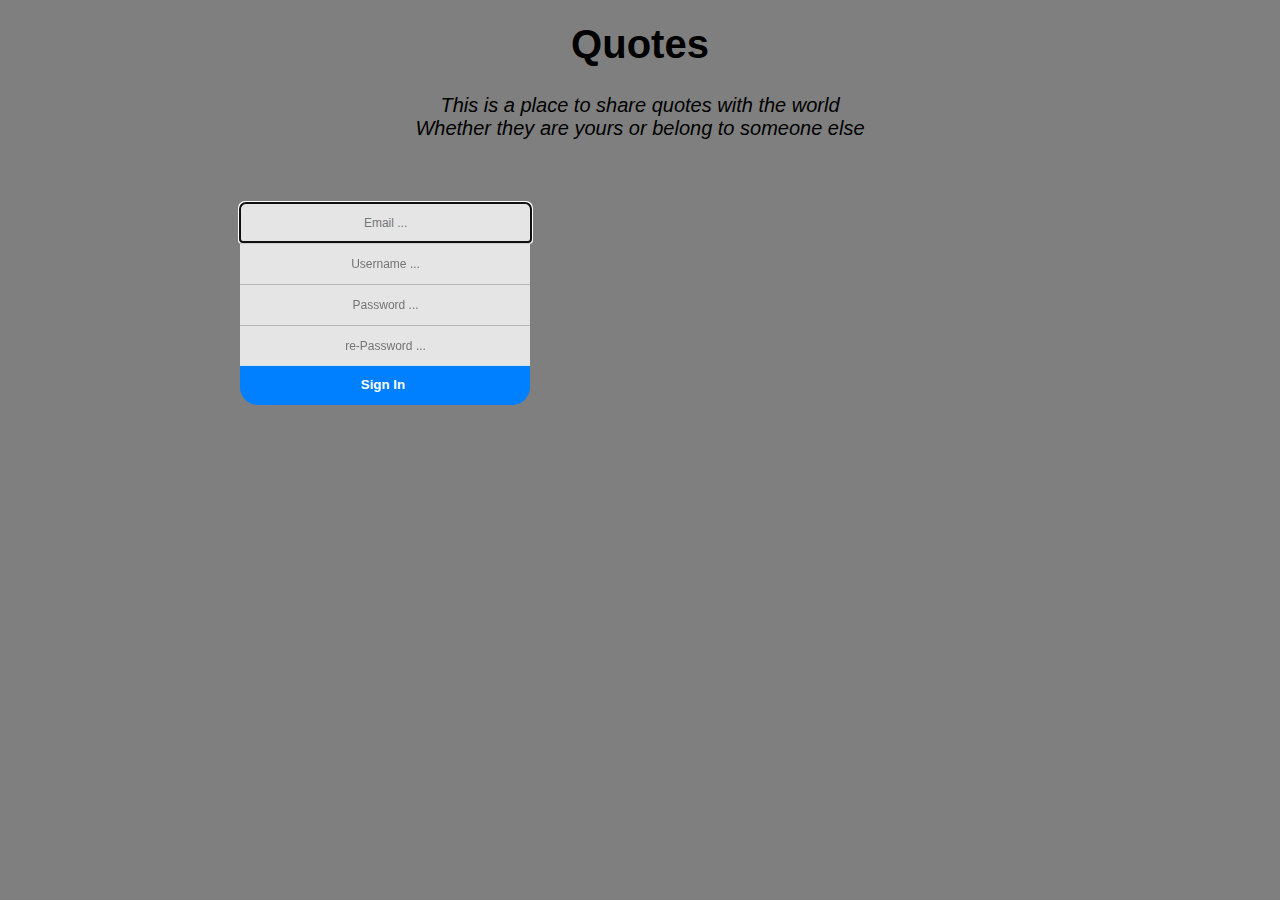
<file: signup.html>
<!DOCTYPE html>
<html>
<head>
	<link rel="stylesheet" type="text/css" href="css/main.css">
    <link rel="stylesheet" type="text/css" href="css/960.css">
    <link rel="stylesheet" type="text/css" href="css/login.css">
    <style></style>
	<title>Sign up - Quotes</title>
</head>
<body>
   <div class="container_16">
       <!-- ==================| BEGIN LOGO |================== -->
    <div class="logo grid_16 " align="center">
      <h1> Quotes </h1>
      <p> 
        <em>
          This is a place to share quotes with the world <br> 
          Whether they are yours or belong to someone else 
        </em>
      </p>
      <br>
    </div>
    <!-- ==================| END LOGO |================== -->

    <div class=" sign-up grid_16">
          <form class="forms"  method="POST">
             <div class="login-info">
                        <div class="group_form">
                            <input class="form_control" type="text" name="email" id="email" autofocus placeholder="Email ..." required >
                        </div>
                        <div class="group_form has-border">
                        <input class="form_control" type="text" name="usernm" id="usrname" autofocus placeholder="Username ..." required >
                        </div>
                        <div class="group_form has-border" >
                            <input class="form_control" type="Password" name="passwrd" id="Password" placeholder="Password ..." required>
                        </div>
                        <div class="group_form has-border" >
                            <input class="form_control" type="Password" name="re-passwrd" id="re-Password" placeholder="re-Password ..." required>
                        </div>
             </div>
            
             <input  class="buttons no-gap" type="submit" name="submit" value="Sign In" >

          </form>

      </div>
  
   </div>
</body>
</html>
</file>
<file: css/main.css>
body {
	background-color: #D7DBDD;
	font-family: sans-serif;
}
.container_16{
	margin-top: 10px;
}

.logo {
	font-size: 20px;
}

.left {
	margin-left: 20%;
}
/*customizing that list on the bottom */
.right {
	margin-right: 30%;
    margin-top: 10px; 
    text-align: center;	
}
.right a{
    text-decoration : none ;
}
.right ul {
    list-style-type: none ; 
}
.right li{
    display: inline;
}
/*enf of that list customization*/
.center {
	margin-right: 20%;
	margin-left: 20%;
	margin-top: 10%;
	margin-bottom: 10%;
}

table {
	width: 60%;
	margin-right: 20%;
	margin-left: 20%;
}

#main-bar {
	padding-top: 2%;
	padding-bottom: 2%;	
	min-height: 110%;
	background-color: #0ffcc0;
}
/***********************************/
/*********** Blockquotes ***********/
/***********************************/

 blockquote p:before{
	content: '"';
	font-size: 20px;
}
 blockquote p:after{
	content: '"';
	font-size: 20px;
}
	
/***********************************/
/*************** END ***************/
/***********************************/
.post {
	border-radius: 4px;
	border-style: none;
    margin-top : 20px;
    background-color: white;
 
}

.header {
	font-size: 20px;
    font-family: sans-serif;
 }

/***********************************/
/************* Pictures ************/
/***********************************/
.picture img{
	border: solid 2px black;
	margin-top: 5px;
	border-radius: 50%;
	width: 70px;
	height: 70px;
	}
.picture img:hover {
	border: solid 2px grey;
	cursor: pointer;
}
.picture a{
	font-size: 15px;
	text-transform: uppercase;
	font-weight: bold;
	text-decoration: none;
	color:black;
}
.picture a:hover{
	color: grey;
	cursor: pointer;
}
/***********************************/
/*************** END ***************/
/***********************************/
.logo h1{
	margin-top: 12px;
}
.header a{
	font-weight: bold;
	font-family: sans-serif;
	color: white;	
}
.header a:hover{
	 color: grey;
	 text-decoration: underline;

}
/***********************************/
/************** inputs *************/
/***********************************/

.btn-search , .input-group{
	height: 30px;
	border-radius: 3px;
	border:none;
}
.btn-search {
	width: 100px;
	margin-left: 0%;
	background: #212F3C;
	color: #E1E1E1;
	border-top-right-radius: 5px;
	border-bottom-right-radius: 5px;
	border-top-left-radius: 0px;
	border-bottom-left-radius: 0px;
	margin-left: -10px;
}
.btn-search:hover {
	background: #ECF0F1;
	border-left: none;
	color: black;
	cursor: pointer;
	}
.input-group{
	border-top-left-radius: 5px;
	border-bottom-left-radius: 5px;
	background: #ECF0F1;
	width: 40%;
}
.groups{
	background: white;
	width: 20%;
}
textarea{
	width: 50%;
	height: 20%;
	resize: none;
	border-top-right-radius: 20px;
	border-top-left-radius: 20px;
	border:none;
	text-align: center;
}
.btn{
	width: 50%;
	height: 30px;
	border:none;
	border-bottom-right-radius: 20px;
	border-bottom-left-radius: 20px;
}
.btn:hover{
	background: #03608A;
}
/***********************************/
/*************** END ***************/
/***********************************/


.welcome-msg{
	padding-left: 30px;
}
</file>
<file: css/960.css>
/*
  960 Grid System ~ Core CSS.
  Learn more ~ http://960.gs/

  Licensed under GPL and MIT.
*/

/*
  Forces backgrounds to span full width,
  even if there is horizontal scrolling.
  Increase this if your layout is wider.

  Note: IE6 works fine without this fix.
*/

body {
  min-width: 960px;
}

/* `Container
----------------------------------------------------------------------------------------------------*/

.container_12,
.container_16 {
  margin-left: auto;
  margin-right: auto;
  width: 960px;
}

/* `Grid >> Global
----------------------------------------------------------------------------------------------------*/

.grid_1,
.grid_2,
.grid_3,
.grid_4,
.grid_5,
.grid_6,
.grid_7,
.grid_8,
.grid_9,
.grid_10,
.grid_11,
.grid_12,
.grid_13,
.grid_14,
.grid_15,
.grid_16 {
  display: inline;
  float: left;
  margin-left: 10px;
  margin-right: 10px;
}

.push_1, .pull_1,
.push_2, .pull_2,
.push_3, .pull_3,
.push_4, .pull_4,
.push_5, .pull_5,
.push_6, .pull_6,
.push_7, .pull_7,
.push_8, .pull_8,
.push_9, .pull_9,
.push_10, .pull_10,
.push_11, .pull_11,
.push_12, .pull_12,
.push_13, .pull_13,
.push_14, .pull_14,
.push_15, .pull_15 {
  position: relative;
}

.container_12 .grid_3,
.container_16 .grid_4 {
  width: 220px;
}

.container_12 .grid_6,
.container_16 .grid_8 {
  width: 460px;
}

.container_12 .grid_9,
.container_16 .grid_12 {
  width: 700px;
}

.container_12 .grid_12,
.container_16 .grid_16 {
  width: 940px;
}

/* `Grid >> Children (Alpha ~ First, Omega ~ Last)
----------------------------------------------------------------------------------------------------*/

.alpha {
  margin-left: 0;
}

.omega {
  margin-right: 0;
}

/* `Grid >> 12 Columns
----------------------------------------------------------------------------------------------------*/

.container_12 .grid_1 {
  width: 60px;
}

.container_12 .grid_2 {
  width: 140px;
}

.container_12 .grid_4 {
  width: 300px;
}

.container_12 .grid_5 {
  width: 380px;
}

.container_12 .grid_7 {
  width: 540px;
}

.container_12 .grid_8 {
  width: 620px;
}

.container_12 .grid_10 {
  width: 780px;
}

.container_12 .grid_11 {
  width: 860px;
}

/* `Grid >> 16 Columns
----------------------------------------------------------------------------------------------------*/

.container_16 .grid_1 {
  width: 40px;
}

.container_16 .grid_2 {
  width: 100px;
}

.container_16 .grid_3 {
  width: 160px;
}

.container_16 .grid_5 {
  width: 280px;
}

.container_16 .grid_6 {
  width: 340px;
}

.container_16 .grid_7 {
  width: 400px;
}

.container_16 .grid_9 {
  width: 520px;
}

.container_16 .grid_10 {
  width: 580px;
}

.container_16 .grid_11 {
  width: 640px;
}

.container_16 .grid_13 {
  width: 760px;
}

.container_16 .grid_14 {
  width: 820px;
}

.container_16 .grid_15 {
  width: 880px;
}

/* `Prefix Extra Space >> Global
----------------------------------------------------------------------------------------------------*/

.container_12 .prefix_3,
.container_16 .prefix_4 {
  padding-left: 240px;
}

.container_12 .prefix_6,
.container_16 .prefix_8 {
  padding-left: 480px;
}

.container_12 .prefix_9,
.container_16 .prefix_12 {
  padding-left: 720px;
}

/* `Prefix Extra Space >> 12 Columns
----------------------------------------------------------------------------------------------------*/

.container_12 .prefix_1 {
  padding-left: 80px;
}

.container_12 .prefix_2 {
  padding-left: 160px;
}

.container_12 .prefix_4 {
  padding-left: 320px;
}

.container_12 .prefix_5 {
  padding-left: 400px;
}

.container_12 .prefix_7 {
  padding-left: 560px;
}

.container_12 .prefix_8 {
  padding-left: 640px;
}

.container_12 .prefix_10 {
  padding-left: 800px;
}

.container_12 .prefix_11 {
  padding-left: 880px;
}

/* `Prefix Extra Space >> 16 Columns
----------------------------------------------------------------------------------------------------*/

.container_16 .prefix_1 {
  padding-left: 60px;
}

.container_16 .prefix_2 {
  padding-left: 120px;
}

.container_16 .prefix_3 {
  padding-left: 180px;
}

.container_16 .prefix_5 {
  padding-left: 300px;
}

.container_16 .prefix_6 {
  padding-left: 360px;
}

.container_16 .prefix_7 {
  padding-left: 420px;
}

.container_16 .prefix_9 {
  padding-left: 540px;
}

.container_16 .prefix_10 {
  padding-left: 600px;
}

.container_16 .prefix_11 {
  padding-left: 660px;
}

.container_16 .prefix_13 {
  padding-left: 780px;
}

.container_16 .prefix_14 {
  padding-left: 840px;
}

.container_16 .prefix_15 {
  padding-left: 900px;
}

/* `Suffix Extra Space >> Global
----------------------------------------------------------------------------------------------------*/

.container_12 .suffix_3,
.container_16 .suffix_4 {
  padding-right: 240px;
}

.container_12 .suffix_6,
.container_16 .suffix_8 {
  padding-right: 480px;
}

.container_12 .suffix_9,
.container_16 .suffix_12 {
  padding-right: 720px;
}

/* `Suffix Extra Space >> 12 Columns
----------------------------------------------------------------------------------------------------*/

.container_12 .suffix_1 {
  padding-right: 80px;
}

.container_12 .suffix_2 {
  padding-right: 160px;
}

.container_12 .suffix_4 {
  padding-right: 320px;
}

.container_12 .suffix_5 {
  padding-right: 400px;
}

.container_12 .suffix_7 {
  padding-right: 560px;
}

.container_12 .suffix_8 {
  padding-right: 640px;
}

.container_12 .suffix_10 {
  padding-right: 800px;
}

.container_12 .suffix_11 {
  padding-right: 880px;
}

/* `Suffix Extra Space >> 16 Columns
----------------------------------------------------------------------------------------------------*/

.container_16 .suffix_1 {
  padding-right: 60px;
}

.container_16 .suffix_2 {
  padding-right: 120px;
}

.container_16 .suffix_3 {
  padding-right: 180px;
}

.container_16 .suffix_5 {
  padding-right: 300px;
}

.container_16 .suffix_6 {
  padding-right: 360px;
}

.container_16 .suffix_7 {
  padding-right: 420px;
}

.container_16 .suffix_9 {
  padding-right: 540px;
}

.container_16 .suffix_10 {
  padding-right: 600px;
}

.container_16 .suffix_11 {
  padding-right: 660px;
}

.container_16 .suffix_13 {
  padding-right: 780px;
}

.container_16 .suffix_14 {
  padding-right: 840px;
}

.container_16 .suffix_15 {
  padding-right: 900px;
}

/* `Push Space >> Global
----------------------------------------------------------------------------------------------------*/

.container_12 .push_3,
.container_16 .push_4 {
  left: 240px;
}

.container_12 .push_6,
.container_16 .push_8 {
  left: 480px;
}

.container_12 .push_9,
.container_16 .push_12 {
  left: 720px;
}

/* `Push Space >> 12 Columns
----------------------------------------------------------------------------------------------------*/

.container_12 .push_1 {
  left: 80px;
}

.container_12 .push_2 {
  left: 160px;
}

.container_12 .push_4 {
  left: 320px;
}

.container_12 .push_5 {
  left: 400px;
}

.container_12 .push_7 {
  left: 560px;
}

.container_12 .push_8 {
  left: 640px;
}

.container_12 .push_10 {
  left: 800px;
}

.container_12 .push_11 {
  left: 880px;
}

/* `Push Space >> 16 Columns
----------------------------------------------------------------------------------------------------*/

.container_16 .push_1 {
  left: 60px;
}

.container_16 .push_2 {
  left: 120px;
}

.container_16 .push_3 {
  left: 180px;
}

.container_16 .push_5 {
  left: 300px;
}

.container_16 .push_6 {
  left: 360px;
}

.container_16 .push_7 {
  left: 420px;
}

.container_16 .push_9 {
  left: 540px;
}

.container_16 .push_10 {
  left: 600px;
}

.container_16 .push_11 {
  left: 660px;
}

.container_16 .push_13 {
  left: 780px;
}

.container_16 .push_14 {
  left: 840px;
}

.container_16 .push_15 {
  left: 900px;
}

/* `Pull Space >> Global
----------------------------------------------------------------------------------------------------*/

.container_12 .pull_3,
.container_16 .pull_4 {
  left: -240px;
}

.container_12 .pull_6,
.container_16 .pull_8 {
  left: -480px;
}

.container_12 .pull_9,
.container_16 .pull_12 {
  left: -720px;
}

/* `Pull Space >> 12 Columns
----------------------------------------------------------------------------------------------------*/

.container_12 .pull_1 {
  left: -80px;
}

.container_12 .pull_2 {
  left: -160px;
}

.container_12 .pull_4 {
  left: -320px;
}

.container_12 .pull_5 {
  left: -400px;
}

.container_12 .pull_7 {
  left: -560px;
}

.container_12 .pull_8 {
  left: -640px;
}

.container_12 .pull_10 {
  left: -800px;
}

.container_12 .pull_11 {
  left: -880px;
}

/* `Pull Space >> 16 Columns
----------------------------------------------------------------------------------------------------*/

.container_16 .pull_1 {
  left: -60px;
}

.container_16 .pull_2 {
  left: -120px;
}

.container_16 .pull_3 {
  left: -180px;
}

.container_16 .pull_5 {
  left: -300px;
}

.container_16 .pull_6 {
  left: -360px;
}

.container_16 .pull_7 {
  left: -420px;
}

.container_16 .pull_9 {
  left: -540px;
}

.container_16 .pull_10 {
  left: -600px;
}

.container_16 .pull_11 {
  left: -660px;
}

.container_16 .pull_13 {
  left: -780px;
}

.container_16 .pull_14 {
  left: -840px;
}

.container_16 .pull_15 {
  left: -900px;
}

/* `Clear Floated Elements
----------------------------------------------------------------------------------------------------*/

/* http://sonspring.com/journal/clearing-floats */

.clear {
  clear: both;
  display: block;
  overflow: hidden;
  visibility: hidden;
  width: 0;
  height: 0;
}

/* http://www.yuiblog.com/blog/2010/09/27/clearfix-reloaded-overflowhidden-demystified */

.clearfix:before,
.clearfix:after,
.container_12:before,
.container_12:after,
.container_16:before,
.container_16:after {
  content: '.';
  display: block;
  overflow: hidden;
  visibility: hidden;
  font-size: 0;
  line-height: 0;
  width: 0;
  height: 0;
}

.clearfix:after,
.container_12:after,
.container_16:after {
  clear: both;
}

/*
  The following zoom:1 rule is specifically for IE6 + IE7.
  Move to separate stylesheet if invalid CSS is a problem.
*/

.clearfix,
.container_12,
.container_16 {
  zoom: 1;
}
</file>
<file: css/login.css>
body {
    background : url() no-repeat ;
	background-color: rgba(0,0,0,0.5);
	font-family: sans-serif;
  
}


.forms{
	width: 250px;
	padding-left: 70px;
	padding-right: 70px;
	padding-bottom: 50px;
	padding-top: 20px;
}

.forgot_pass{
	text-decoration: none; 
	text-transform: uppercase;
	font-size: 11px;
	margin-left:75px;
    padding-top: 2px;
	font-family: sans-serif ; 
	color: white ;
}
.forgot_pass:hover{
	text-decoration: underline;
}
.select{
    
    color:  #696563 ;
}
.form_control{
	
	border: 0px solid rgba(0,0,0,1);
	background-color: transparent;
	width: 250px;
	font-family: sans-serif;
	font-size: 12px;
	text-align: center;
	/* Makes it Fit  The Divs */
	position: absolute;
    
	margin-top: -10px;
	margin-left: -10px;
	height: 94%;
	width: 99%;
	
} 
		/****************************************
			*************************************
			** #  Making inputs fit Divs 
			*************************************
		*****************************************/

.has-border{
	border-top: 1px solid rgba(0,0,0,0.2);
}
.form_control:first-child,
.group_form:first-child,
.group_form:first-child{
	border-top-left-radius: 6px;
	border-top-right-radius: 6px;
}
.form-controm:last-child,
.group_form:last-child,
.group_form:last-child{
	border-bottom-left-radius: 6px;
	border-bottom-right-radius:6px;
}
.group_form{
	padding:10px;
	background: rgba(255,255,255,0.8);
	width: 270px;
	height: 20px;
	position: relative ;
    color:  #696563 ;
	
}
.sign-up .group_form:last-child{
    border-bottom-left-radius: 0px;
    border-bottom-right-radius: 0px;
}
		
.form_select{
	padding-right:35px;
	position:absolute;
	width: 50%;
	padding-left: 40px;
	color:  #696563 ;
	height: 100%;
}
.form_select:first-child{
    float: left;
}
.form_select:last-child{
    
    margin-left: 135px;
}
.form_select:hover {
	cursor: pointer;
}

.buttons{
	padding-right: 10px;
	border-radius: 18px;
	border:2px solid #0080FF;
	background: #0080FF;
	color: white ;
	margin-top: 5px;
	width: 290px;
	height: 40px;
	font-weight: bold ;
	font-family: sans-serif;
}
.sign-in .buttons{
	border-radius: 6px;
}
.buttons:hover{
	box-shadow: 0px 0px 6px #FF1818;
	background-color: #FF1818;
	border:2px solid #FF1818;
	cursor: pointer;
}
.no-gap{
    border-top-right-radius: 0px;
    border-top-left-radius: 0px;
    margin-top: -1px;  
}
</file>
